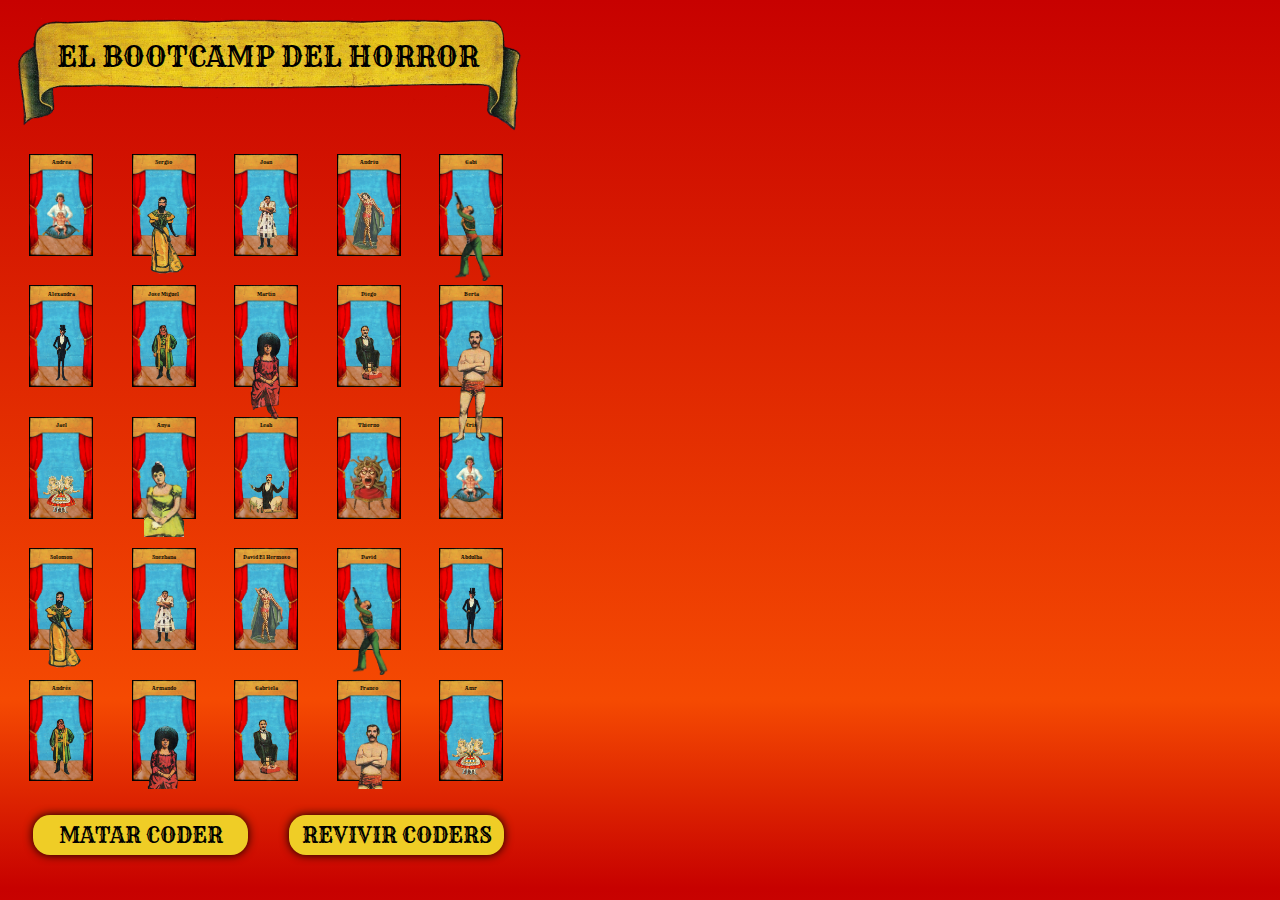
<file: index.html>
<!DOCTYPE html>
<html lang="es">

<head>
    <meta charset="UTF-8">
    <meta http-equiv="X-UA-Compatible" content="IE=edge">
    <meta name="viewport" content="width=device-width, initial-scale=1.0">
    <title>Wheel of Doom</title>
    <link rel="stylesheet" href="reset.css">
    <link rel="stylesheet" href="styles.css">
    <link rel="stylesheet" href="mediaqueries.css">
</head>

<body>
    <header>
        <h1>EL BOOTCAMP DEL HORROR</h1>
        <img src="img/banner.png" alt="bannerText" class="imgBanner">
    </header>

    <main class="ctFichas">
     </main>
   
    <footer>
        <button class="bt btMatar">MATAR CODER</button>
        <button class="bt btReload">REVIVIR CODERS</button>
    </footer>

    
    <script type="module" src="./index.js"></script>
    <script type="module" src="./random.js"></script>
    <script type="module" src="./reload.js"></script>
    <!-- <script type="module" src="./index2.js"></script> -->

</body>

</html>
</file>
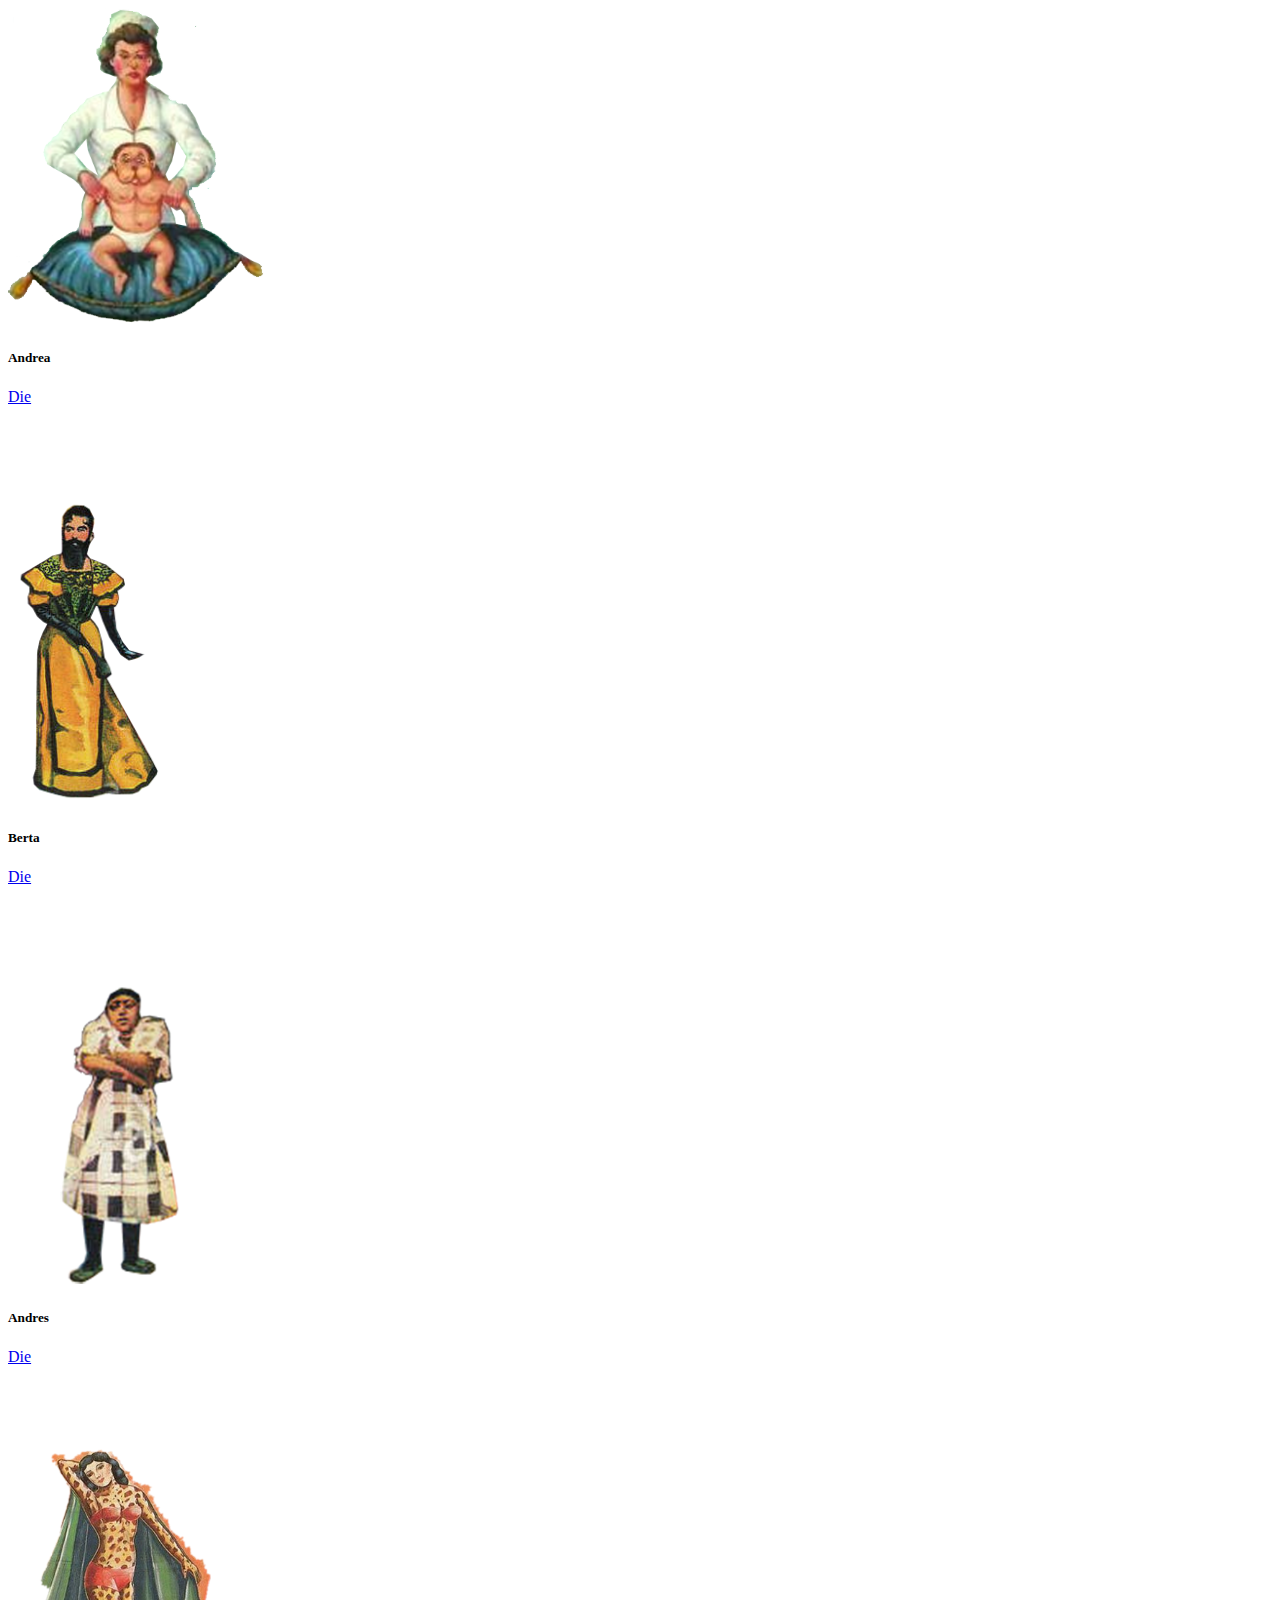
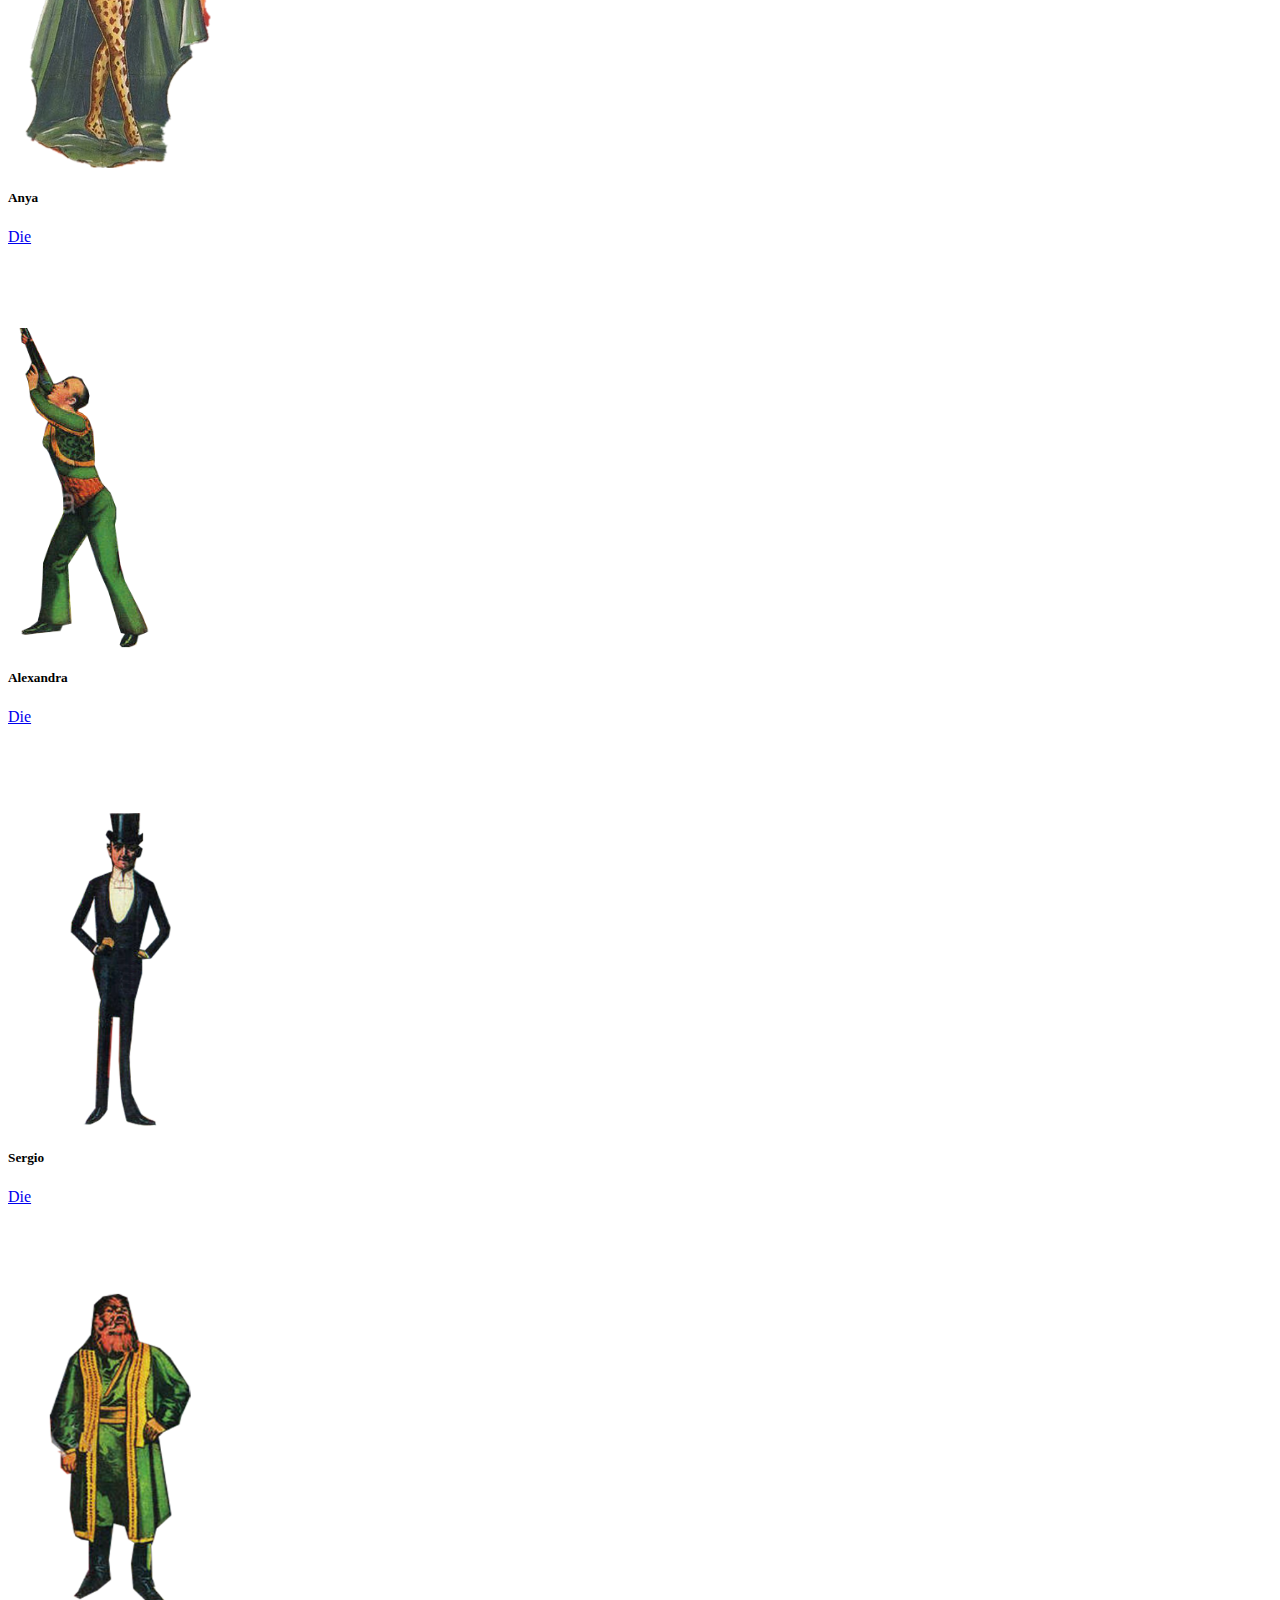
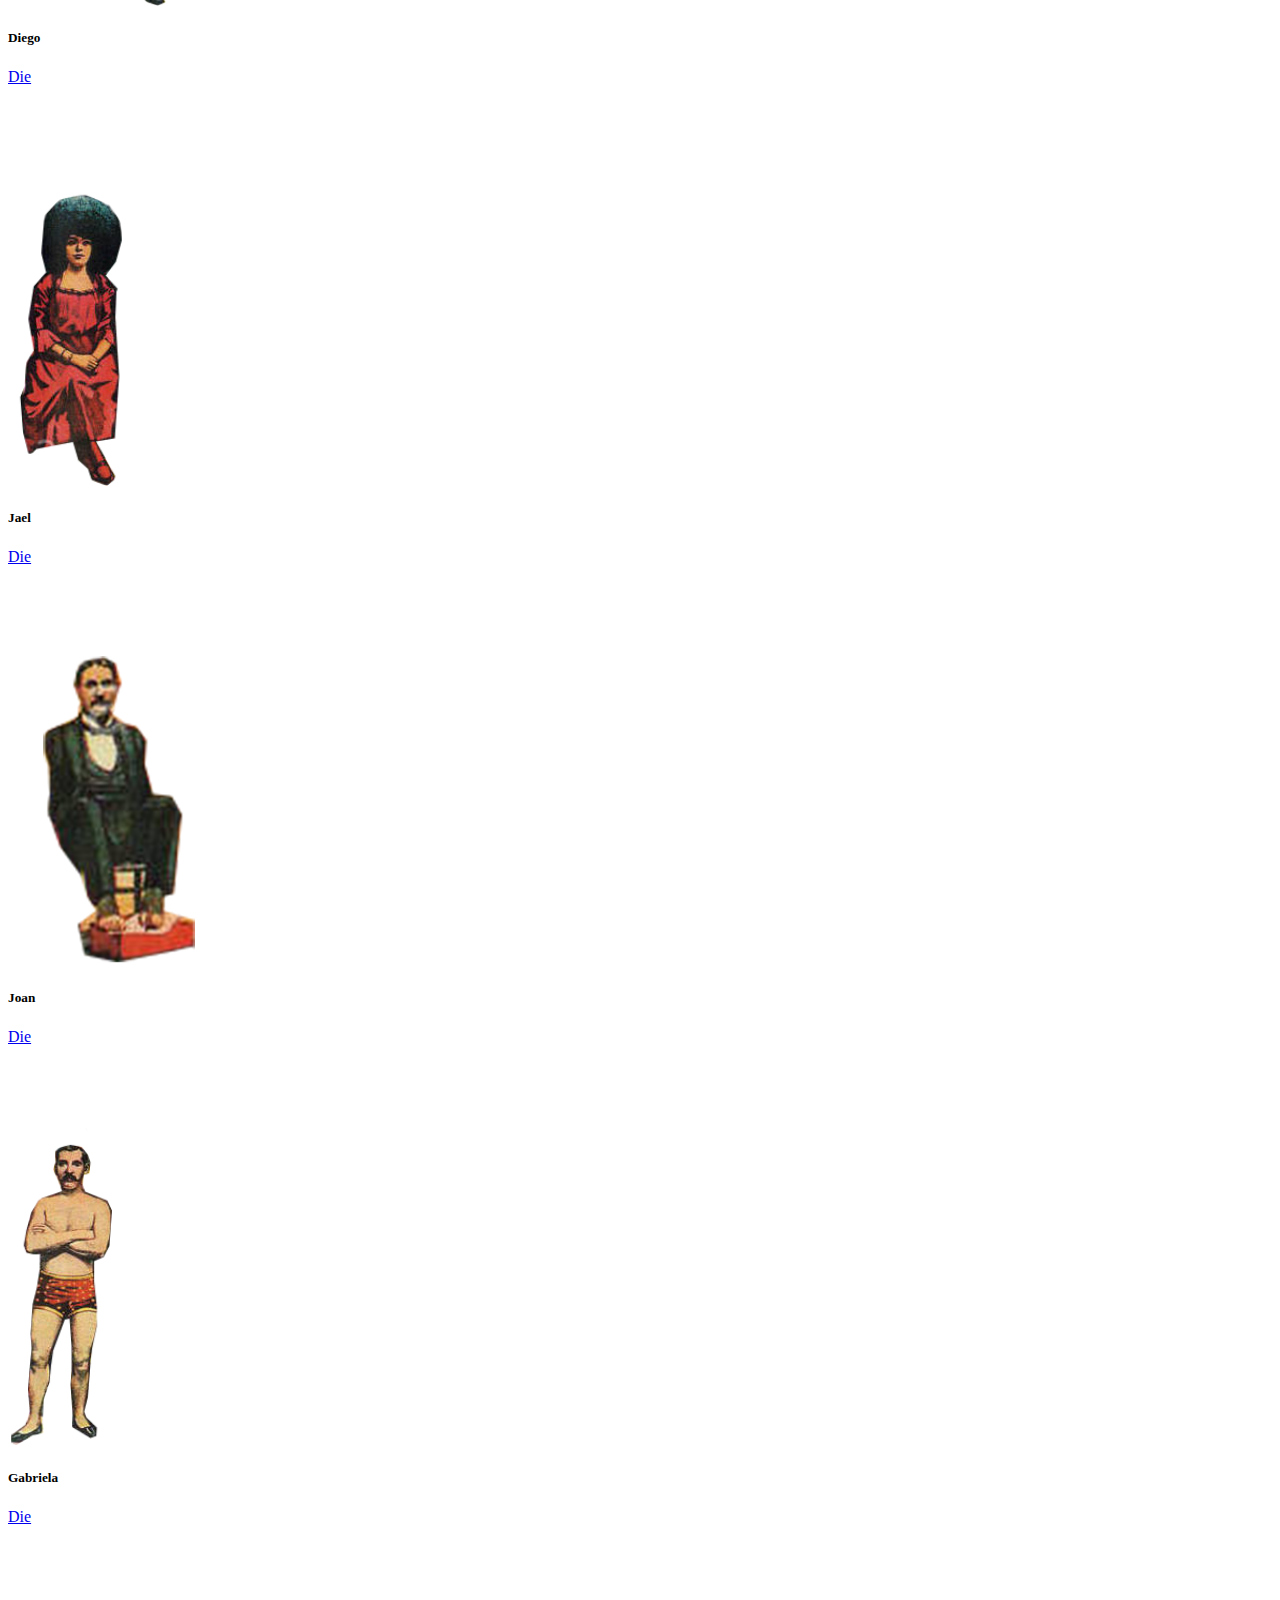
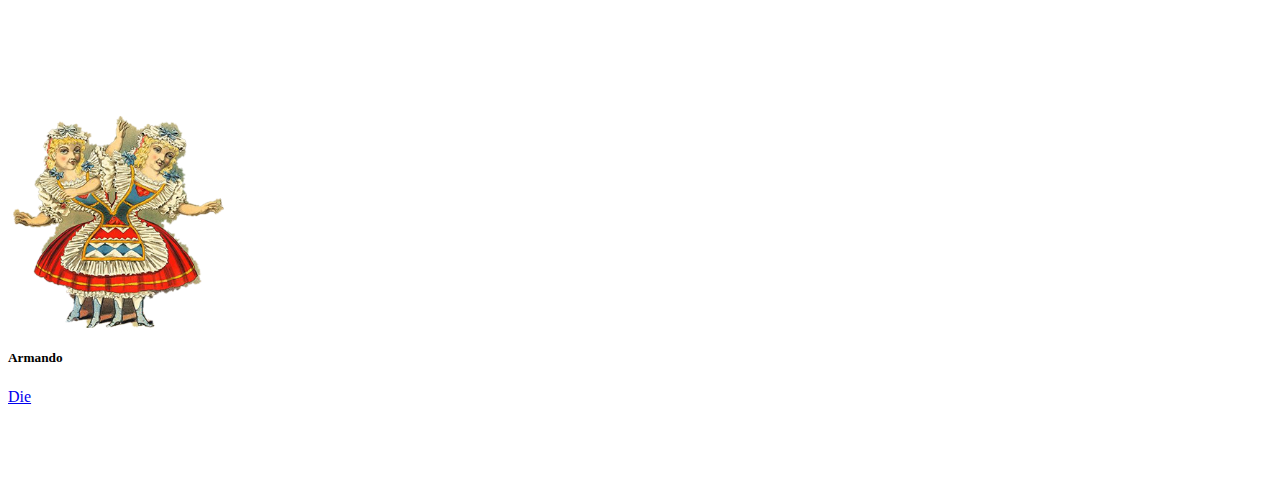
<file: prueba-con-Class/index.html>
<!DOCTYPE html>
<html lang="en">
<head>
    <meta charset="UTF-8">
    <meta http-equiv="X-UA-Compatible" content="IE=edge">
    <meta name="viewport" content="width=device-width, initial-scale=1.0">
    <link href="https://cdn.jsdelivr.net/npm/bootstrap@5.0.0-beta3/dist/css/bootstrap.min.css" rel="stylesheet" integrity="sha384-eOJMYsd53ii+scO/bJGFsiCZc+5NDVN2yr8+0RDqr0Ql0h+rP48ckxlpbzKgwra6" crossorigin="anonymous">
    <title>OOP practice</title>
</head>
<body class="container-fluid vh-100">
   <div id="ctLista" class="container-fluid vh-100 vw-100 col-6 d-flex align-items-center flex-wrap">

    
   </div> 

   <script src="https://cdn.jsdelivr.net/npm/bootstrap@5.0.0-beta3/dist/js/bootstrap.bundle.min.js" integrity="sha384-JEW9xMcG8R+pH31jmWH6WWP0WintQrMb4s7ZOdauHnUtxwoG2vI5DkLtS3qm9Ekf" crossorigin="anonymous"></script>
   <script src="data.js"></script>
</body>
</html>
</file>
<file: styles.css>
@import url('https://fonts.googleapis.com/css2?family=Rye&display=swap');

/*font-family: 'Rye', cursive;*/

body {
    background: linear-gradient(180deg, #C70100 0%, #F54A02 78.82%, #C70100 100%);
    font-family: 'Rye', cursive;
}

header {
    display: flex;
    flex-direction: column;
    justify-content: center;
    align-items: center;
    position: relative;
}

.imgBanner {
    width: 98vw;
    height: auto;
}

h1 {
    position: absolute;
    font-size: 5.2vw;
    top: 25%;
}

.ctFichas {
    display: flex;
    flex-direction: row;
    flex-wrap: wrap;
    justify-content: space-around;
    align-items: center;
    width: 100vw;
    height: 70vh;
    overflow: scroll;
    position:relative;
}

.ctFichasBig {
    position: relative;
    
}

.ctCoders {
    display: flex;
    width: 15vw;
    height: auto;
    position: relative;
    justify-content: center;
    margin: 1% 1% 25% 1%;
}

.ctCodersSelected {
    position: absolute;
    display: flex;
    z-index: 2;
    width: 97%;
    height: 97%;
    margin: 0 ;
   
}


h2 {
    position: absolute;
    z-index: 1;
    font-size: 1.5vw;
    top: 0.5vh;
}

.deadName{
    position: absolute;
    top: 4%;
    z-index: 3;
    font-size: 3rem;
    animation: shade;
    animation-delay: 0s;
    animation-duration: 3s;
   
}

.barril {
    display: none;
}

.barrilActivated{
    position:absolute;
    display: block;
    width:75%;
    height:75%;
    z-index: 20;
    top: 20%;
    animation: fall;
    animation-delay: 0s;
    animation-duration: 5s;
    animation-timing-function: ease-in;
}

@keyframes fall {
    0%{
        top: -100%;
    }
    50%{
        top: -90%;
    }
    60%{
        top:19.9%;
    }
    100%{
        top: 20%;
    }
}
.telon{
    display: none;
    width: 95vw;
    height: auto;
    position: absolute;
    top: 0%;
    z-index: 1;
   
}

.telonClose {
    display:block;
    width: 95vw;
    height: 100%;
    top: 0%;
    position: absolute;
    z-index: 30;
    animation: telon;
    animation-delay: 0s;
    animation-duration: 5s;
    animation-timing-function: ease-in;
    
}


@keyframes telon {
    0%{
        top: -200%;
       
    }
    100%{
        top: 0%;
    }
}
/* 
.sangre{
    position:absolute;
    display: block;
    opacity: 1;
    width:75%;
    height:75%;
    z-index: 3;
    top: 50%;
    transform: rotate(250deg);
    animation: blood ;
    animation-delay: 0s;
    animation-duration: 4s;

}

@keyframes blood {
    0%{
        opacity: 0;
    }

    88%{
        opacity: 0;
    }
    90%{
        opacity: 1;
    }
    100%{
        opacity: 1;
    }
} */
 
.freakCoder {
    position: absolute;
    width: 75%;
    height: auto;
    top: 5vw;
    z-index: 1;
}

.freakCoderBig {
    position: absolute;
    z-index: 11;
    align-items: center;
    width: 70vw;
    height: auto;
    top: 25%;
    animation: shade;
    animation-timing-function: ease-in;
    animation-duration: 2s;
}

.stage {
    position: absolute;
    width: 15vw;
    height: auto;
}

.stageBig {
    display:flex;
    flex-wrap:wrap;
    flex-direction: row;
    justify-content: center;
    width: 95vw;
    height: auto;
    position: absolute;
    z-index: 1;
    animation: shade;
    animation-timing-function: ease-in;
    animation-duration: 2s;
}

@keyframes shade {
    0%{
        opacity: 0;
    }
    50%{

    }
    100%{
        opacity: 1;
    }
}



footer {
    display: flex;
    flex-direction: column;
    align-items: center;
}

.bt {
    width: 350px;
    height: 50px;
    background: #EFCD26;
    box-shadow: 0px 0px 10px #000000;
    border: none;
    border-radius: 20px;
    font-family: 'Rye', cursive;
    font-size: 1.7rem;
    margin: 3%;
    position: relative;
    
}
</file>
<file: mediaqueries.css>
@media screen and (max-width: 375px) {
            .bt {
                width: 245px;
                height: 29px;
                border-radius: 9px;
                font-size: 1.2rem;
                margin: 2%;
            }
            .ctFichas {
                height: 73vh;
            }
            .imgBanner {
                width: 91vw;
            }
            h1 {
                font-size: 5vw;
                top: 23%;
            }
        }
        
        @media screen and (min-width: 768px) {
            .ctCoders {
                width: 16vw;
                margin: 1% 1% 15% 0%;
            }
            .stage {
                width: 9vw;
            }
            .freakCoder {
                width: 44%;
                top: 3vw
            }
            h2 {
                font-size: 1vw;
            }
            footer {
                flex-direction: row;
                justify-content: center;
            }
        }
        
        @media screen and (min-width: 1200px) {
            body {
                margin: 1%;
            }
            .imgBanner {
                width: 40vw;
            }
            h1 {
                font-size: 2.2vw;
                left: 3.5%;
            }
            header {
                justify-content: flex-start;
                align-items: flex-start;
            }
            .ctFichas {
                width: 40vw;
                height: 73vh;
            }
            .ctCoders {
                width: 7vw;
                margin: 1% 1% 18% 0%;
            }
            .stage {
                width: 5vw;
            }
            h2 {
                top: 0.7vh;
                font-size: 0.4vw;
            }
            footer {
                align-items: flex-start;
                width: 40vw;
            }
            .bt {
                width: 320px;
                height: 40px;
                border-radius: 17px;
                font-size: 1.3rem;
                margin: 5% 4% 4% 4%;
            }
        }
</file>
